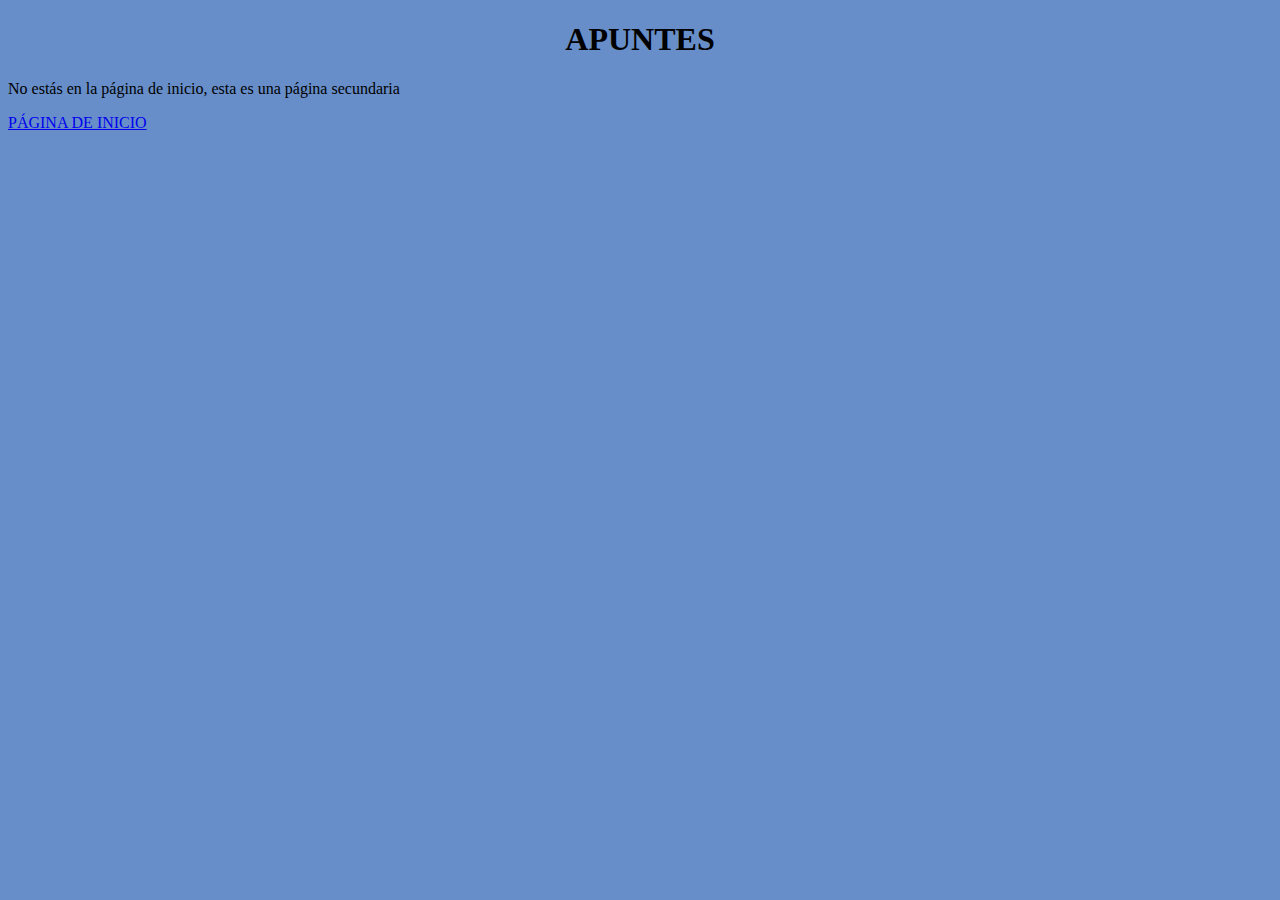
<file: Página2web.html>
<!DOCTYPE html>
<html>
 
<head>  
    <title>Tus apuntes</title>
</head>


<body style="background-color: #4f7cc0dc;">
    
    <H1 style="text-align: center;"> APUNTES    </H1>
    
    <p>No estás en la página de inicio, esta es una página secundaria</p>

<a href="index.html">PÁGINA DE INICIO</a>



</body>





</html>
</file>
